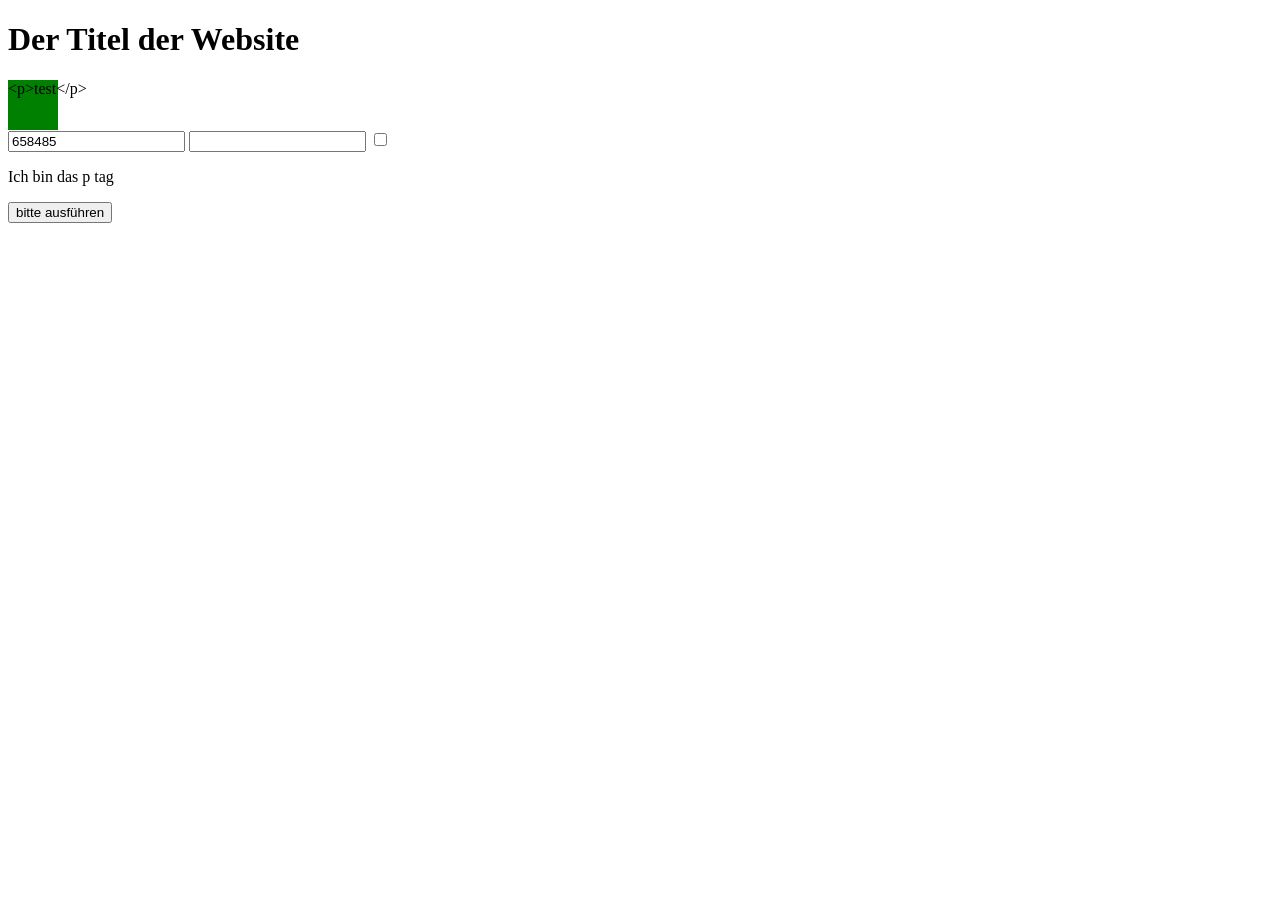
<file: index.html>
<!DOCTYPE html>
<html lang="en">

<head>
    <meta charset="UTF-8">
    <meta name="viewport" content="width=device-width, initial-scale=1.0">
    <title>JS Grundlagen</title>

    <link rel="stylesheet" href="style.css">

    <script src="./basics.js"></script> <!-- defer sagt, dass das Script parallel zum Body gelesen wird-->
    <script src="./strings_numbergs.js"></script>
    <script src="./conditional_code.js"></script>
    <script src="./functions.js"></script>
    <script src="./objects.js"></script>
    <script src="./scopes.js"></script>

    <style>
        .green_bg {
            width: 50px;
            height: 50px;
            background-color: green;
        }
    </style>

</head>

<!-- mit onload kann direkt beim Laden was ausgeführt werden -->

<body onload="scopeTest()">

    <h1 id="website_title">
        Der Titel der Website
    </h1>

    <div id="test_div"></div>

    <!-- bei onkeydown und bei onkeyup wird bei jedem Tastendruck getriggert, je nachdem ob up or down -->
    <input id="test_input" type="number" value="5" onkeydown="console.log('onkeydown')">

    <!-- wenn ich nur in das Feld rein gehe (ihm den Fokus gebe) wird es augeführt bei onfocus -->
    <input type="text" onfocus="console.log(34588)">

    <!-- bei onchange wird bei einer Änderung und heraus gehen der Inhaltes ausgeführt -->
    <input type="checkbox" onchange="console.log('true')">

    <p id="test_ptag">Ich bin das p tag</p>

    <!-- Mit onclick kann wie hier auch eine Funktion aus JS (dom_manupulation.js) ausgeführt werden -->
    <button onclick="dispNone('test_ptag')">bitte ausführen</button>

</body>

<script src="./dom_manupulation.js"></script>

</html>
</file>
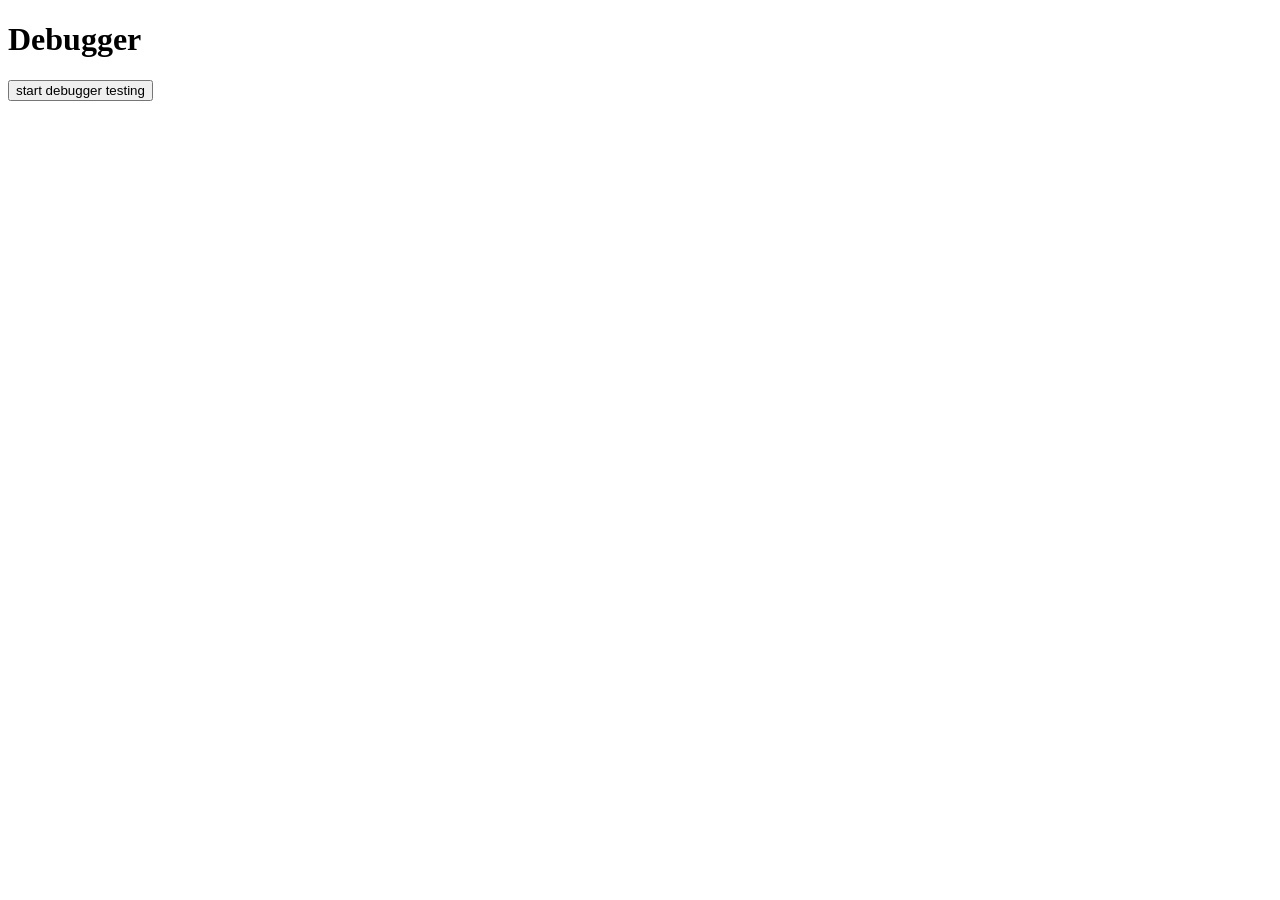
<file: debugger_test.html>
<!DOCTYPE html>
<html lang="en">
<head>
    <meta charset="UTF-8">
    <meta name="viewport" content="width=device-width, initial-scale=1.0">
    <title>Document</title>

    <script src="debugger.js"></script>

</head>

<body>
    <h1>Debugger</h1>
    <button onclick="init()">start debugger testing</button>
    <p id="debugger_log"></p>
</body>

</html>
</file>
<file: style.css>
.d_none {
    display: none;
}
</file>
